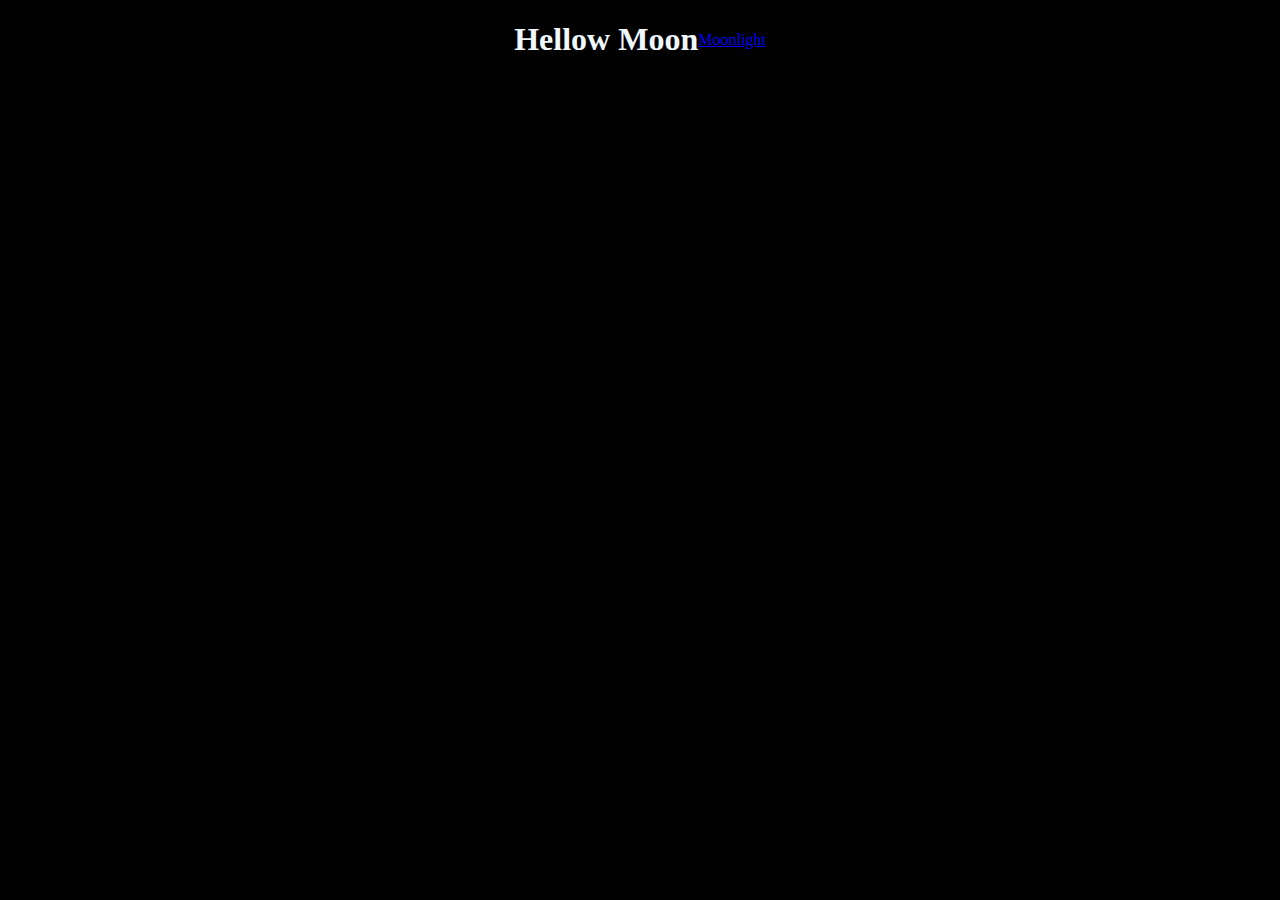
<file: index.html>
<!DOCTYPE html>
<html lang="en">
<head>
    <meta charset="UTF-8">
    <meta name="viewport" content="width=device-width, initial-scale=1.0">
    <link rel="stylesheet" href="./css/style.css">
    <title>Document</title>
</head>
<body>
<h1>Hellow Moon</h1>
<a href="./about/index.html">Moonlight</a>
</body>
</html>
</file>
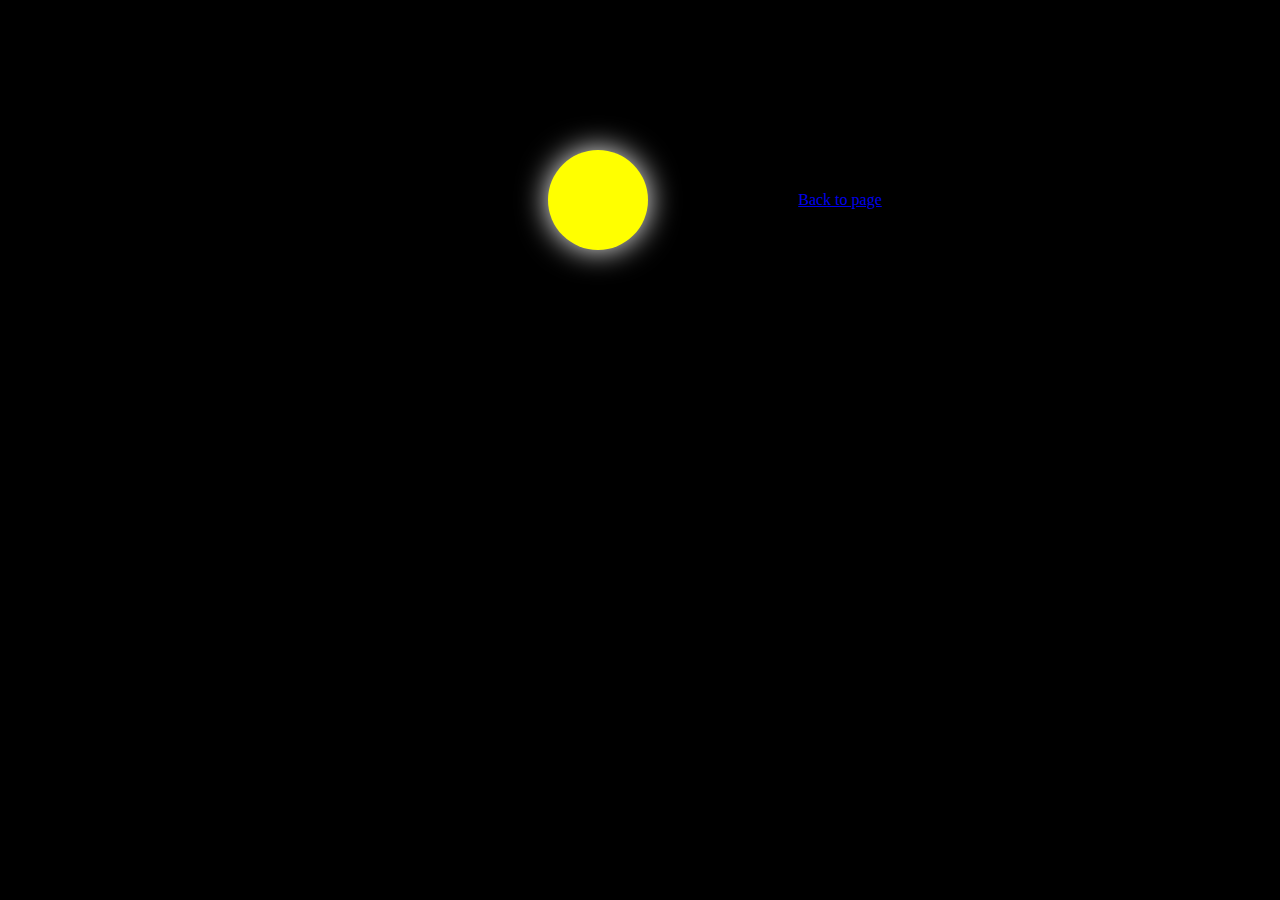
<file: about/index.html>
<!DOCTYPE html>
<html lang="en">
<head>
    <meta charset="UTF-8">
    <meta name="viewport" content="width=device-width, initial-scale=1.0">
    <link rel="stylesheet" href="../css/style.css">
    <title>Document</title>
</head>
<body>
    <div class="container">
        <div class="sun"></div>
        <div class="earth">
            <div class="moon"></div
            >
        </div>
    </div>
    <a href="../index.html">Back to page</a>
</body>
</html>
</file>
<file: css/style.css>
h1{
    color: aliceblue;
}




body{
margin: 0;
height: 100;
display: flex;
align-items: center;
justify-content: center
;
background-color: black
;
overflow: hidden;
}
.container{
font-size: 10px;
width: 40em;
height: 40em;
position: relative;
}
.sun{
position: absolute;
top: 15em;
left: 15em;
width: 10em;
height: 10em;
background-color:
  yellow;
 border-radius: 50%;
 box-shadow: 0 0 3em
   white; 
}
.earth,.moon{
position: absolute;
border-style: solid;
border-color: white
    transparent
    transparent
    transparent
border-width: 0.1em 0.1
    em 0 0;
border-radius: 50%;     
}
.earth{
top: 5em;
left: 5em;
width: 30em;
height: 30em;
animation: orbit 36.5s
    linear infinite;
}
.moon{
top: 0;
right: 0;
width: 8em;
height: 8em;
animation: orbit 2.7s
    linear infinite;
}
.earth::before
.moon::before{
content:'' ;
position: absolute;
border-radius: 50%;
}
.earth::before{
top: 2.8em;
right: 2.8em;
width: 3em;
height: 3em;
background-color: aqua;
}
.moon::before{
top: 0.8em;
right: 0.2em;
width: 1.2em;
height: 1.2em;
background-color: 
  silver;
}
@keyframes orbit{
to{
    transform: rotate(
        360deg
 )

    
}
}
</file>
